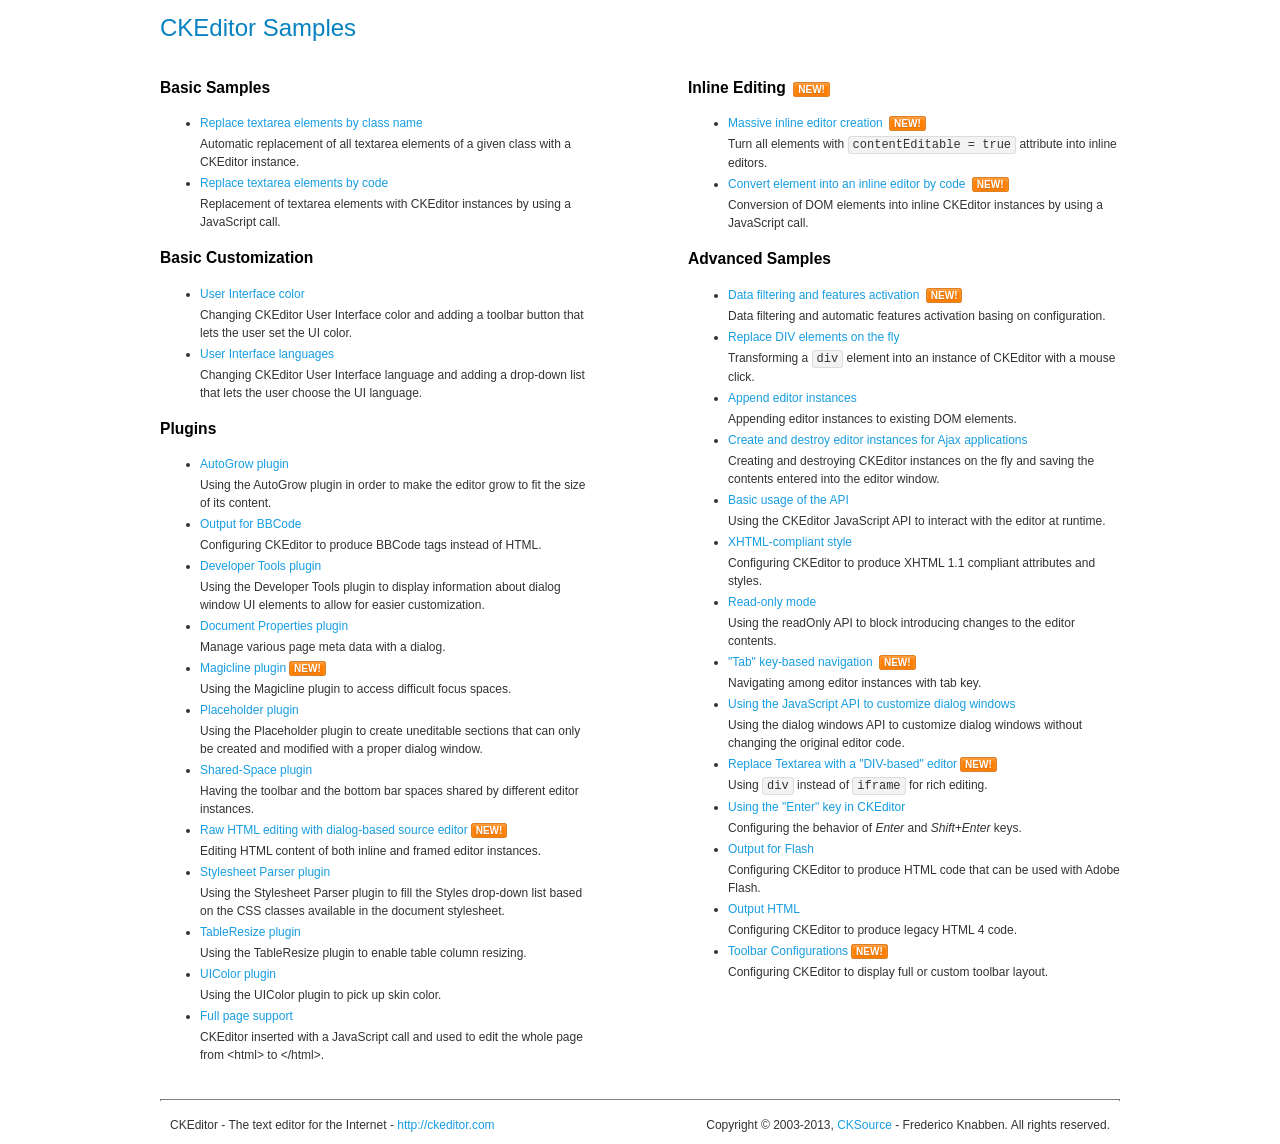
<file: themes/templates/theme_includes/ckeditor/samples/index.html>
<!DOCTYPE html>
<!--
Copyright (c) 2003-2013, CKSource - Frederico Knabben. All rights reserved.
For licensing, see LICENSE.html or http://ckeditor.com/license
-->
<html>
<head>
	<title>CKEditor Samples</title>
	<meta charset="utf-8">
	<link rel="stylesheet" href="sample.css">
</head>
<body>
	<h1 class="samples">
		CKEditor Samples
	</h1>
	<div class="twoColumns">
		<div class="twoColumnsLeft">
			<h2 class="samples">
				Basic Samples
			</h2>
			<dl class="samples">
				<dt><a class="samples" href="replacebyclass.html">Replace textarea elements by class name</a></dt>
				<dd>Automatic replacement of all textarea elements of a given class with a CKEditor instance.</dd>

				<dt><a class="samples" href="replacebycode.html">Replace textarea elements by code</a></dt>
				<dd>Replacement of textarea elements with CKEditor instances by using a JavaScript call.</dd>
			</dl>

			<h2 class="samples">
				Basic Customization
			</h2>
			<dl class="samples">
				<dt><a class="samples" href="uicolor.html">User Interface color</a></dt>
				<dd>Changing CKEditor User Interface color and adding a toolbar button that lets the user set the UI color.</dd>

				<dt><a class="samples" href="uilanguages.html">User Interface languages</a></dt>
				<dd>Changing CKEditor User Interface language and adding a drop-down list that lets the user choose the UI language.</dd>
			</dl>


			<h2 class="samples">Plugins</h2>
<dl class="samples">
<dt><a class="samples" href="plugins/autogrow/autogrow.html">AutoGrow plugin</a></dt>
<dd>Using the AutoGrow plugin in order to make the editor grow to fit the size of its content.</dd>

<dt><a class="samples" href="plugins/bbcode/bbcode.html">Output for BBCode</a></dt>
<dd>Configuring CKEditor to produce BBCode tags instead of HTML.</dd>

<dt><a class="samples" href="plugins/devtools/devtools.html">Developer Tools plugin</a></dt>
<dd>Using the Developer Tools plugin to display information about dialog window UI elements to allow for easier customization.</dd>

<dt><a class="samples" href="plugins/docprops/docprops.html">Document Properties plugin</a></dt>
<dd>Manage various page meta data with a dialog.</dd>

<dt><a class="samples" href="plugins/magicline/magicline.html">Magicline plugin</a><span class="new">New!</span></dt>
<dd>Using the Magicline plugin to access difficult focus spaces.</dd>

<dt><a class="samples" href="plugins/placeholder/placeholder.html">Placeholder plugin</a></dt>
<dd>Using the Placeholder plugin to create uneditable sections that can only be created and modified with a proper dialog window.</dd>

<dt><a class="samples" href="plugins/sharedspace/sharedspace.html">Shared-Space plugin</a></dt>
<dd>Having the toolbar and the bottom bar spaces shared by different editor instances.</dd>

<dt><a class="samples" href="plugins/sourcedialog/sourcedialog.html">Raw HTML editing with dialog-based source editor</a><span class="new">New!</span></dt>
<dd>Editing HTML content of both inline and framed editor instances.</dd>

<dt><a class="samples" href="plugins/stylesheetparser/stylesheetparser.html">Stylesheet Parser plugin</a></dt>
<dd>Using the Stylesheet Parser plugin to fill the Styles drop-down list based on the CSS classes available in the document stylesheet.</dd>

<dt><a class="samples" href="plugins/tableresize/tableresize.html">TableResize plugin</a></dt>
<dd>Using the TableResize plugin to enable table column resizing.</dd>

<dt><a class="samples" href="plugins/uicolor/uicolor.html">UIColor plugin</a></dt>
<dd>Using the UIColor plugin to pick up skin color.</dd>

<dt><a class="samples" href="plugins/wysiwygarea/fullpage.html">Full page support</a></dt>
<dd>CKEditor inserted with a JavaScript call and used to edit the whole page from &lt;html&gt; to &lt;/html&gt;.</dd>
</dl>
		</div>
		<div class="twoColumnsRight">
			<h2 class="samples">
				Inline Editing <span class="new">New!</span>
			</h2>
			<dl class="samples">
				<dt><a class="samples" href="inlineall.html">Massive inline editor creation</a> <span class="new">New!</span></dt>
				<dd>Turn all elements with <code>contentEditable = true</code> attribute into inline editors.</dd>

				<dt><a class="samples" href="inlinebycode.html">Convert element into an inline editor by code</a> <span class="new">New!</span></dt>
				<dd>Conversion of DOM elements into inline CKEditor instances by using a JavaScript call.</dd>

				
			</dl>

			<h2 class="samples">
				Advanced Samples
			</h2>
			<dl class="samples">
				<dt><a class="samples" href="datafiltering.html">Data filtering and features activation</a> <span class="new">New!</span></dt>
				<dd>Data filtering and automatic features activation basing on configuration.</dd>

				<dt><a class="samples" href="divreplace.html">Replace DIV elements on the fly</a></dt>
				<dd>Transforming a <code>div</code> element into an instance of CKEditor with a mouse click.</dd>

				<dt><a class="samples" href="appendto.html">Append editor instances</a></dt>
				<dd>Appending editor instances to existing DOM elements.</dd>

				<dt><a class="samples" href="ajax.html">Create and destroy editor instances for Ajax applications</a></dt>
				<dd>Creating and destroying CKEditor instances on the fly and saving the contents entered into the editor window.</dd>

				<dt><a class="samples" href="api.html">Basic usage of the API</a></dt>
				<dd>Using the CKEditor JavaScript API to interact with the editor at runtime.</dd>

				<dt><a class="samples" href="xhtmlstyle.html">XHTML-compliant style</a></dt>
				<dd>Configuring CKEditor to produce XHTML 1.1 compliant attributes and styles.</dd>

				<dt><a class="samples" href="readonly.html">Read-only mode</a></dt>
				<dd>Using the readOnly API to block introducing changes to the editor contents.</dd>

				<dt><a class="samples" href="tabindex.html">"Tab" key-based navigation</a> <span class="new">New!</span></dt>
				<dd>Navigating among editor instances with tab key.</dd>


				
<dt><a class="samples" href="plugins/dialog/dialog.html">Using the JavaScript API to customize dialog windows</a></dt>
<dd>Using the dialog windows API to customize dialog windows without changing the original editor code.</dd>

<dt><a class="samples" href="plugins/divarea/divarea.html">Replace Textarea with a &quot;DIV-based&quot; editor</a><span class="new">New!</span></dt>
<dd>Using <code>div</code> instead of <code>iframe</code> for rich editing.</dd>

<dt><a class="samples" href="plugins/enterkey/enterkey.html">Using the &quot;Enter&quot; key in CKEditor</a></dt>
<dd>Configuring the behavior of <em>Enter</em> and <em>Shift+Enter</em> keys.</dd>

<dt><a class="samples" href="plugins/htmlwriter/outputforflash.html">Output for Flash</a></dt>
<dd>Configuring CKEditor to produce HTML code that can be used with Adobe Flash.</dd>

<dt><a class="samples" href="plugins/htmlwriter/outputhtml.html">Output HTML</a></dt>
<dd>Configuring CKEditor to produce legacy HTML 4 code.</dd>

<dt><a class="samples" href="plugins/toolbar/toolbar.html">Toolbar Configurations</a><span class="new">New!</span></dt>
<dd>Configuring CKEditor to display full or custom toolbar layout.</dd>

			</dl>
		</div>
	</div>
	<div id="footer">
		<hr>
		<p>
			CKEditor - The text editor for the Internet - <a class="samples" href="http://ckeditor.com/">http://ckeditor.com</a>
		</p>
		<p id="copy">
			Copyright &copy; 2003-2013, <a class="samples" href="http://cksource.com/">CKSource</a> - Frederico Knabben. All rights reserved.
		</p>
	</div>
</body>
</html>
</file>
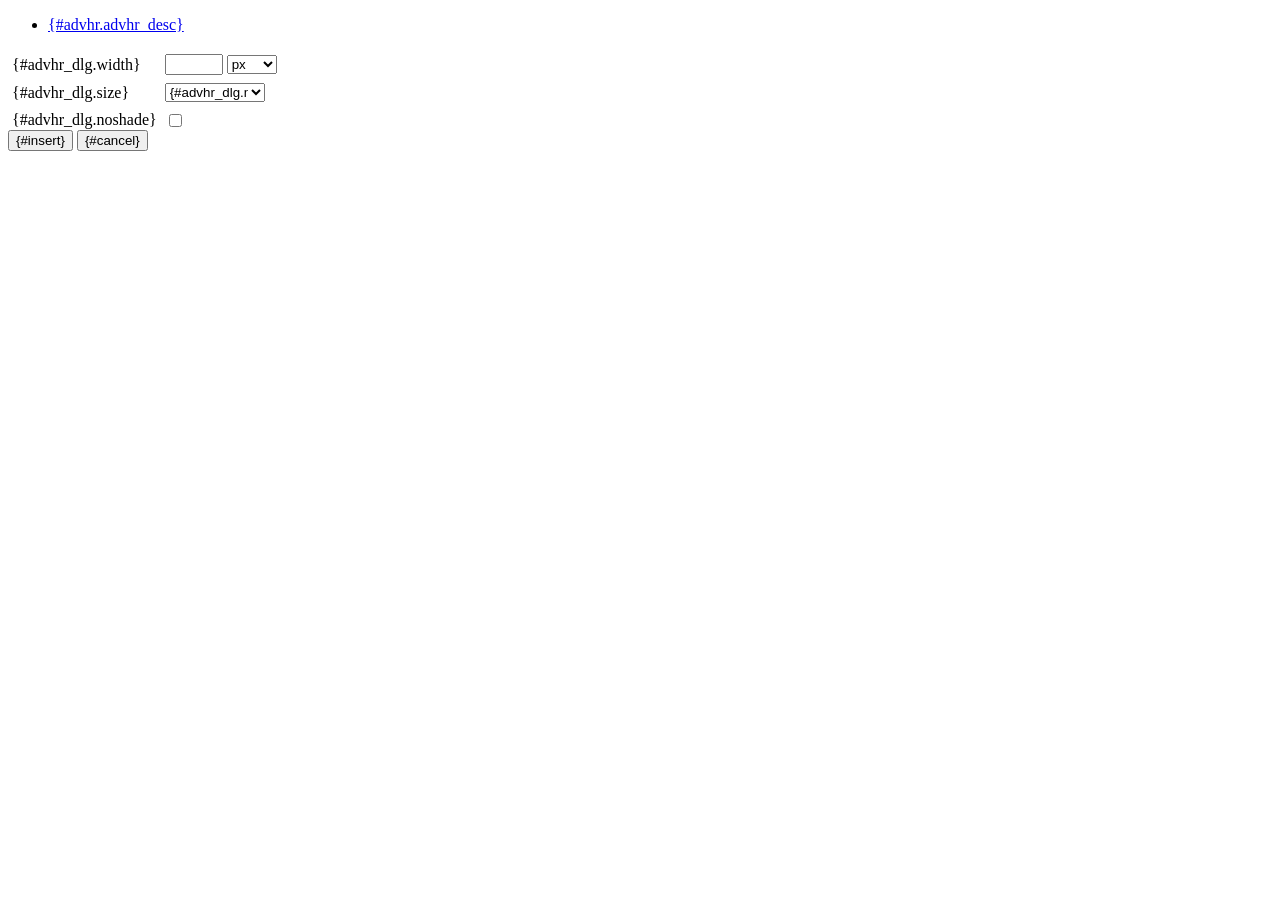
<file: includes/jscripts/tiny_mce/plugins/advhr/rule.htm>
<!DOCTYPE html PUBLIC "-//W3C//DTD XHTML 1.0 Strict//EN" "http://www.w3.org/TR/xhtml1/DTD/xhtml1-strict.dtd">
<html xmlns="http://www.w3.org/1999/xhtml">
<head>
	<title>{#advhr.advhr_desc}</title>
	<script type="text/javascript" src="../../tiny_mce_popup.js"></script>
	<script type="text/javascript" src="js/rule.js"></script>
	<script type="text/javascript" src="../../utils/mctabs.js"></script>
	<script type="text/javascript" src="../../utils/form_utils.js"></script>
	<link href="css/advhr.css" rel="stylesheet" type="text/css" />
</head>
<body role="application">
<form onsubmit="AdvHRDialog.update();return false;" action="#">
	<div class="tabs">
		<ul>
			<li id="general_tab" class="current" aria-controls="general_panel"><span><a href="javascript:mcTabs.displayTab('general_tab','general_panel');" onmousedown="return false;">{#advhr.advhr_desc}</a></span></li>
		</ul>
	</div>

	<div class="panel_wrapper">
		<div id="general_panel" class="panel current">
			<table role="presentation" border="0" cellpadding="4" cellspacing="0">
					<tr role="group" aria-labelledby="width_label">
						<td><label id="width_label" for="width">{#advhr_dlg.width}</label></td>
						<td class="nowrap">
							<input id="width" name="width" type="text" value="" class="mceFocus" />
							<span style="display:none;" id="width_unit_label">{#advhr_dlg.widthunits}</span>
							<select name="width2" id="width2" aria-labelledby="width_unit_label">
								<option value="">px</option>
								<option value="%">%</option>
							</select>
						</td>
					</tr>
					<tr>
						<td><label for="size">{#advhr_dlg.size}</label></td>
						<td><select id="size" name="size">
							<option value="">{#advhr_dlg.normal}</option>
							<option value="1">1</option>
							<option value="2">2</option>
							<option value="3">3</option>
							<option value="4">4</option>
							<option value="5">5</option>
						</select></td>
					</tr>
					<tr>
						<td><label for="noshade">{#advhr_dlg.noshade}</label></td>
						<td><input type="checkbox" name="noshade" id="noshade" class="radio" /></td>
					</tr>
			</table>
		</div>
	</div>

	<div class="mceActionPanel">
		<input type="submit" id="insert" name="insert" value="{#insert}" />
		<input type="button" id="cancel" name="cancel" value="{#cancel}" onclick="tinyMCEPopup.close();" />
	</div>
</form>
</body>
</html>
</file>
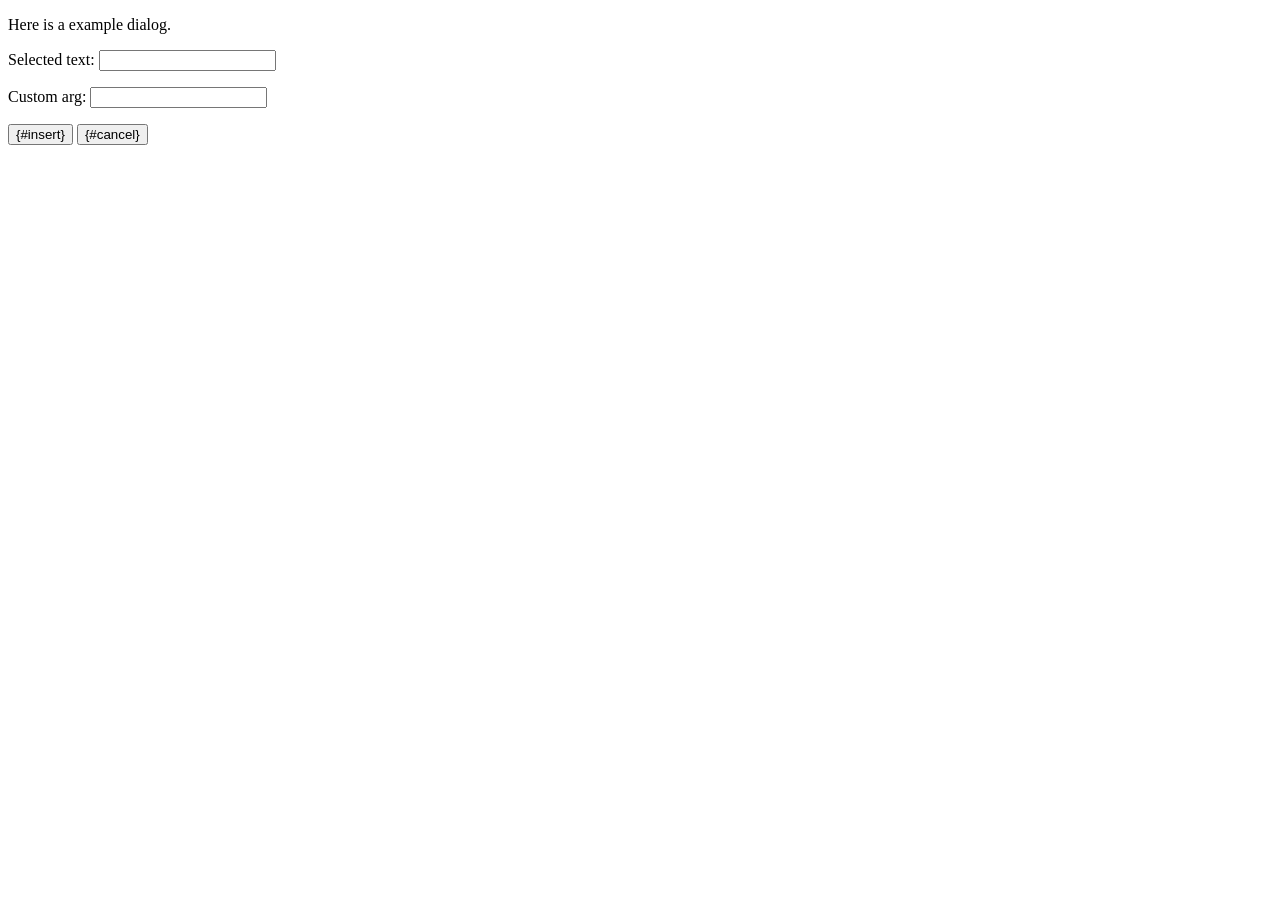
<file: includes/jscripts/tiny_mce/plugins/example/dialog.htm>
<!DOCTYPE html PUBLIC "-//W3C//DTD XHTML 1.0 Strict//EN" "http://www.w3.org/TR/xhtml1/DTD/xhtml1-strict.dtd">
<html xmlns="http://www.w3.org/1999/xhtml">
<head>
	<title>{#example_dlg.title}</title>
	<script type="text/javascript" src="../../tiny_mce_popup.js"></script>
	<script type="text/javascript" src="js/dialog.js"></script>
</head>
<body>

<form onsubmit="ExampleDialog.insert();return false;" action="#">
	<p>Here is a example dialog.</p>
	<p>Selected text: <input id="someval" name="someval" type="text" class="text" /></p>
	<p>Custom arg: <input id="somearg" name="somearg" type="text" class="text" /></p>

	<div class="mceActionPanel">
		<input type="button" id="insert" name="insert" value="{#insert}" onclick="ExampleDialog.insert();" />
		<input type="button" id="cancel" name="cancel" value="{#cancel}" onclick="tinyMCEPopup.close();" />
	</div>
</form>

</body>
</html>
</file>
<file: themes/templates/theme_includes/ckeditor/samples/sample.css>
/*
Copyright (c) 2003-2013, CKSource - Frederico Knabben. All rights reserved.
For licensing, see LICENSE.html or http://ckeditor.com/license
*/

html, body, h1, h2, h3, h4, h5, h6, div, span, blockquote, p, address, form, fieldset, img, ul, ol, dl, dt, dd, li, hr, table, td, th, strong, em, sup, sub, dfn, ins, del, q, cite, var, samp, code, kbd, tt, pre
{
	line-height: 1.5em;
}

body
{
	padding: 10px 30px;
}

input, textarea, select, option, optgroup, button, td, th
{
	font-size: 100%;
}

pre, code, kbd, samp, tt
{
	font-family: monospace,monospace;
	font-size: 1em;
}

body {
    width: 960px;
    margin: 0 auto;
}

code
{
	background: #f3f3f3;
	border: 1px solid #ddd;
	padding: 1px 4px;

	-moz-border-radius: 3px;
	-webkit-border-radius: 3px;
	border-radius: 3px;
}

abbr
{
	border-bottom: 1px dotted #555;
	cursor: pointer;
}

.new
{
	background: #FF7E00;
	border: 1px solid #DA8028;
	color: #fff;
	font-size: 10px;
	font-weight: bold;
	padding: 1px 4px;
	text-shadow: 0 1px 0 #C97626;
	text-transform: uppercase;
	margin: 0 0 0 3px;

	-moz-border-radius: 3px;
	-webkit-border-radius: 3px;
	border-radius: 3px;

	-moz-box-shadow: 0 2px 3px 0 #FFA54E inset;
	-webkit-box-shadow: 0 2px 3px 0 #FFA54E inset;
	box-shadow: 0 2px 3px 0 #FFA54E inset;
}

h1.samples
{
	color: #0782C1;
	font-size: 200%;
	font-weight: normal;
	margin: 0;
	padding: 0;
}

h1.samples a
{
	color: #0782C1;
	text-decoration: none;
	border-bottom: 1px dotted #0782C1;
}

.samples a:hover
{
	border-bottom: 1px dotted #0782C1;
}

h2.samples
{
	color: #000000;
	font-size: 130%;
	margin: 15px 0 0 0;
	padding: 0;
}

p, blockquote, address, form, pre, dl, h1.samples, h2.samples
{
	margin-bottom: 15px;
}

ul.samples
{
	margin-bottom: 15px;
}

.clear
{
	clear: both;
}

fieldset
{
	margin: 0;
	padding: 10px;
}

body, input, textarea
{
	color: #333333;
	font-family: Arial, Helvetica, sans-serif;
}

body
{
	font-size: 75%;
}

a.samples
{
	color: #189DE1;
	text-decoration: none;
}

form
{
	margin: 0;
	padding: 0;
}

pre.samples
{
	background-color: #F7F7F7;
	border: 1px solid #D7D7D7;
	overflow: auto;
	padding: 0.25em;
	white-space: pre-wrap; /* CSS 2.1 */
	word-wrap: break-word; /* IE7 */
	-moz-tab-size: 4;
	-o-tab-size: 4;
	-webkit-tab-size: 4;
	tab-size: 4;
}

#footer
{
	clear: both;
	padding-top: 10px;
}

#footer hr
{
	margin: 10px 0 15px 0;
	height: 1px;
	border: solid 1px gray;
	border-bottom: none;
}

#footer p
{
	margin: 0 10px 10px 10px;
	float: left;
}

#footer #copy
{
	float: right;
}

#outputSample
{
	width: 100%;
	table-layout: fixed;
}

#outputSample thead th
{
	color: #dddddd;
	background-color: #999999;
	padding: 4px;
	white-space: nowrap;
}

#outputSample tbody th
{
	vertical-align: top;
	text-align: left;
}

#outputSample pre
{
	margin: 0;
	padding: 0;
}

.description
{
	border: 1px dotted #B7B7B7;
	margin-bottom: 10px;
	padding: 10px 10px 0;
	overflow: hidden;
}

label
{
	display: block;
	margin-bottom: 6px;
}

/**
 *	CKEditor editables are automatically set with the "cke_editable" class
 *	plus cke_editable_(inline|themed) depending on the editor type.
 */

/* Style a bit the inline editables. */
.cke_editable.cke_editable_inline
{
	cursor: pointer;
}

/* Once an editable element gets focused, the "cke_focus" class is
   added to it, so we can style it differently. */
.cke_editable.cke_editable_inline.cke_focus
{
	box-shadow: inset 0px 0px 20px 3px #ddd, inset 0 0 1px #000;
	outline: none;
	background: #eee;
	cursor: text;
}

/* Avoid pre-formatted overflows inline editable. */
.cke_editable_inline pre
{
	white-space: pre-wrap;
	word-wrap: break-word;
}

/**
 *	Samples index styles.
 */

.twoColumns,
.twoColumnsLeft,
.twoColumnsRight
{
	overflow: hidden;
}

.twoColumnsLeft,
.twoColumnsRight
{
	width: 45%;
}

.twoColumnsLeft
{
	float: left;
}

.twoColumnsRight
{
	float: right;
}

dl.samples
{
	padding: 0 0 0 40px;
}
dl.samples > dt
{
	display: list-item;
	list-style-type: disc;
	list-style-position: outside;
	margin: 0 0 3px;
}
dl.samples > dd
{
	margin: 0 0 3px;
}
.warning
{
    color: #ff0000;
	background-color: #FFCCBA;
    border: 2px dotted #ff0000;
	padding: 15px 10px;
	margin: 10px 0;
}

/* Used on inline samples */

blockquote
{
	font-style: italic;
	font-family: Georgia, Times, "Times New Roman", serif;
	padding: 2px 0;
	border-style: solid;
	border-color: #ccc;
	border-width: 0;
}

.cke_contents_ltr blockquote
{
	padding-left: 20px;
	padding-right: 8px;
	border-left-width: 5px;
}

.cke_contents_rtl blockquote
{
	padding-left: 8px;
	padding-right: 20px;
	border-right-width: 5px;
}

img.right {
    border: 1px solid #ccc;
    float: right;
    margin-left: 15px;
    padding: 5px;
}

img.left {
    border: 1px solid #ccc;
    float: left;
    margin-right: 15px;
    padding: 5px;
}
</file>
<file: includes/jscripts/tiny_mce/plugins/advhr/css/advhr.css>
input.radio {border:1px none #000; background:transparent; vertical-align:middle;}
.panel_wrapper div.current {height:80px;}
#width {width:50px; vertical-align:middle;}
#width2 {width:50px; vertical-align:middle;}
#size {width:100px;}
</file>
